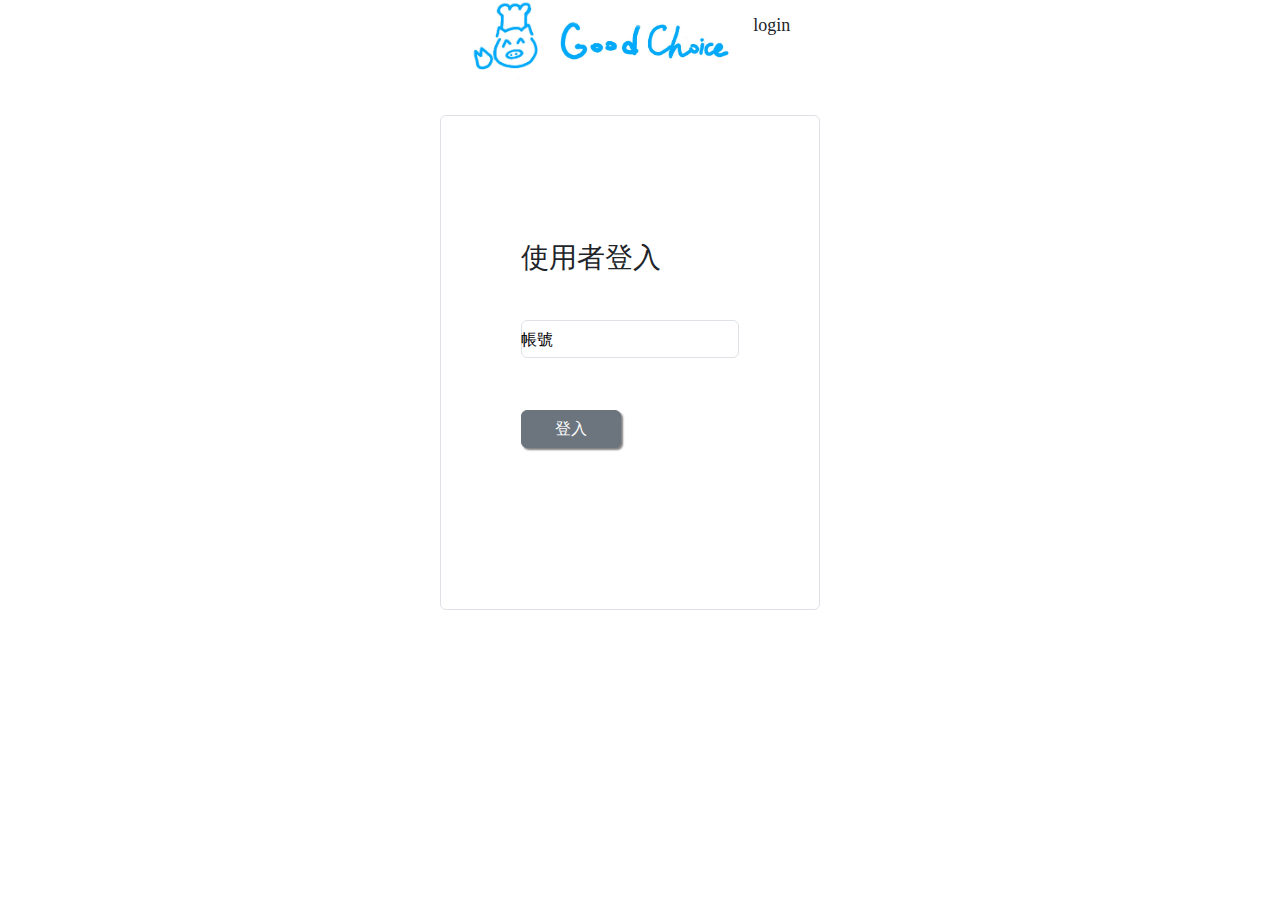
<file: login.html>
<!DOCTYPE html>
<html lang="en">
<head>
    <meta charset="UTF-8">
    <meta http-equiv="X-UA-Compatible" content="IE=edge">
    <meta name="viewport" content="width=device-width, initial-scale=1.0">
    <title>Document</title>
    
    <link rel="stylesheet" href="/css/all.css">
    <link rel="stylesheet" href="/css/modify.css">
    <link rel="stylesheet" href="/css/style2_login.css">
    <link rel="stylesheet" href="https://cdn.jsdelivr.net/npm/bootstrap@5.0.1/dist/css/bootstrap.min.css">
</head>
<body>
    
    <div class="header contain">
      <div class="logo">
        <img src="/pighead.png" style="height: 9vh;" alt="" >
        <img src="/pigtitle.png" style="height: 5vh;" alt="" >
    </div>
    <!-- <div class="signup">
        <a src="/signup.html">Sign up</a>
    </div> -->
    <div style="display: flex; align-items:center; justify-content:center">
        <a href="#" class="ham-icon">
            <i class="fas fa-bars "></i>
        </a>
    </div>
        <div class="login">
            <a>login</a>
        </div>
        
    </div>  
    <div class="container-fluid main-container contain" style="display: flex; justify-content: center;  margin:0 auto;">
     
     <div class="rounded border " style="margin-top: 60px; display: block; background-color:white; flex-wrap: nowrap; height: 495px; max-width: 380px; padding:80px; padding-top: 125px; margin-right:20px; ">
        <h3>使用者登入</h3>
        <form action="" id="loginForm">
          <div class="mb-3">
            
            <input class="form-control input_text" type="text" name="users" id="users"  style="margin-top: 45px;">
            <label class="form-label" for="users">帳號</label>
          </div>
          <!-- <div class="mb-3">
            
            <input class="form-control  input_text" type="password" name="passwords" id="passwords"  style="margin-top:15px;">
            <label class="form-label" for="passwords">密碼</label>
          </div> -->
          <div style="width: 100%; min-width: 380px; margin-left: auto;">
            <!-- onclick="document.getElementById('passwords').value = hex_sha256(document.getElementById('passwords').value)" -->
            <!-- <input class="btn btn-dark" type="button" id="register" onclick="location='/register.html'" value="註冊"> -->
            <input class="btn btn-secondary" type="submit"   id="login" style="width: 100px; box-shadow: 2px 2px 2px gray;" value="登入">
          </div> 
        </form>
     </div>
  </div>
</body>
</html>
</file>
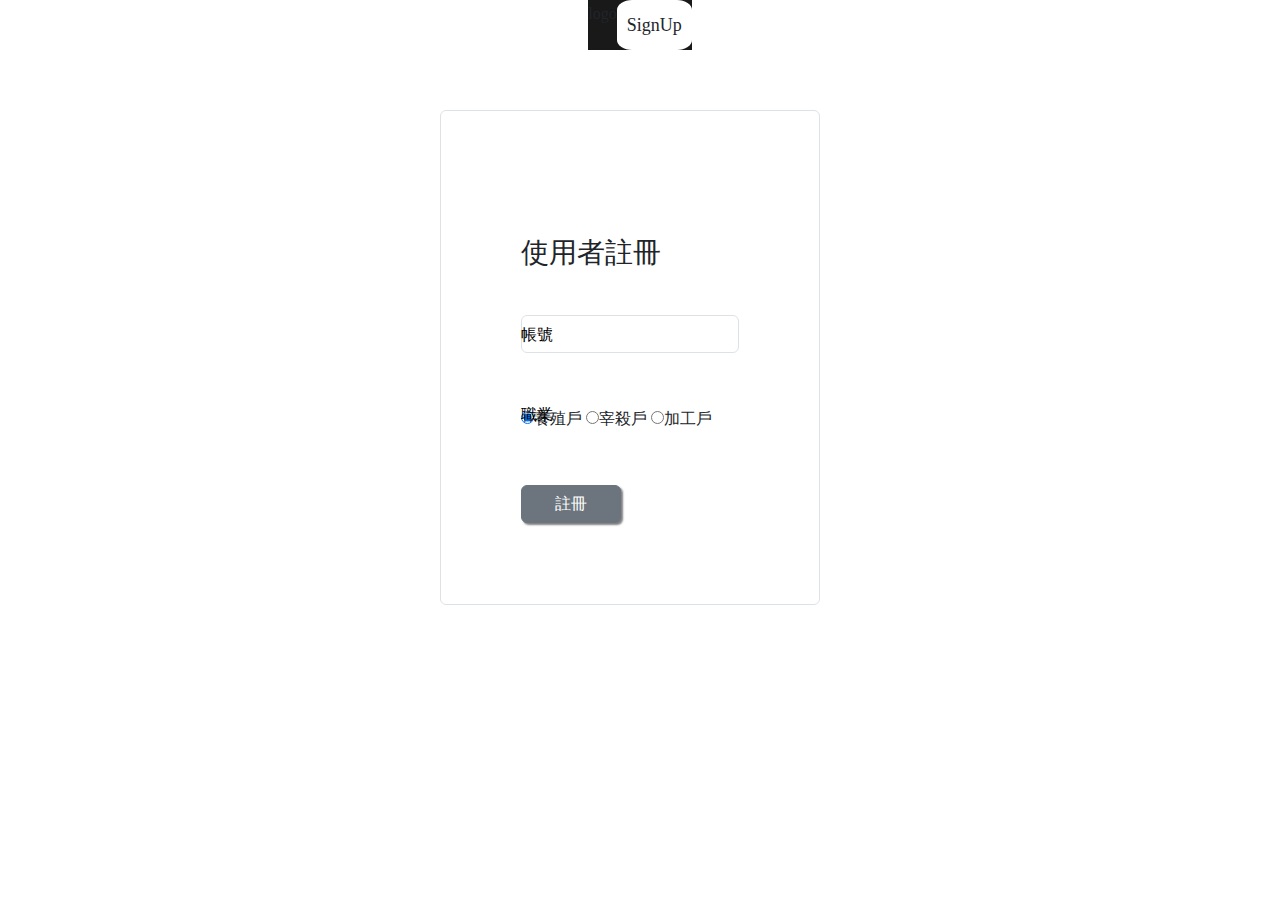
<file: signup.html>
<!DOCTYPE html>
<html lang="en">
<head>
    <meta charset="UTF-8">
    <meta http-equiv="X-UA-Compatible" content="IE=edge">
    <meta name="viewport" content="width=device-width, initial-scale=1.0">
    <title>Document</title>
    <link rel="stylesheet" href="/css/style2_login.css">
    <link rel="stylesheet" href="/css/all.css">
    <link rel="stylesheet" href="/css/modify.css">
    <link rel="stylesheet" href="https://cdn.jsdelivr.net/npm/bootstrap@5.0.1/dist/css/bootstrap.min.css">
</head>
<body>
    
    <div class=" contain" style="background-color: rgba(0, 0, 0, 0.9);position: relative;display: flex;justify-content: space-between;height: 50px;">
        <div class="logo">logo</div>
        <div class="signup">
            <a src="/signup.html">SignUp</a>
        </div>
    </div>  
    <div class="container-fluid main-container contain" style="display: flex; justify-content: center;  margin:0 auto;">
     
     <div class="rounded border " style="margin-top: 60px; display: block; background-color:white; flex-wrap: nowrap; height: 495px; max-width: 380px; padding:80px; padding-top: 125px; margin-right:20px; ">
        <h3>使用者註冊</h3>
        <form id="loginForm"  method="post" action="{{ url_for('signup') }}">
          <div class="mb-3">
            
            <input class="form-control input_text" type="text" name="users" id="users"  style="margin-top: 45px;">
            <label class="form-label" for="users">帳號</label>
          </div>
          <div class="mb-3">
            <!-- <form class="form-control" id="userlist" style="margin-top:15px;"> -->
              <input type="radio" name="userid" value="1" checked>養殖戶
              <input type="radio" name="userid" value="2">宰殺戶
              <input type="radio" name="userid" value="3">加工戶
            <label class="form-label" for="userlist">職業</label>
          </div>
          <div style="width: 100%; min-width: 380px; margin-left: auto;">
            <!-- onclick="document.getElementById('passwords').value = hex_sha256(document.getElementById('passwords').value)" -->
            <!-- <input class="btn btn-dark" type="button" id="register" onclick="location='/register.html'" value="註冊"> -->
            <button class="btn btn-secondary" type="submit"   id="signup" style="width: 100px; box-shadow: 2px 2px 2px gray;">註冊
          </div> 
        </form>
     </div>
  </div>
</body>
<script type="module">
  
</script>
</html>
</file>
<file: css/modify.css>
﻿.input_text {
    width: 200px;
    border-bottom: 1px;
    border: none;
    background-color: #d1d1d1;
}
label {
    animation-fill-mode: forwards;
    animation-name: move_up;
    animation-duration: 1s;
    bottom: 32px;
    position: relative;
    color: black;
}
input {
    animation-duration: 1s;
    animation-timing-function: ease-in-out;
}
.button_next {
    border-radius: 12px;
    position: relative;
    top: 80%;
    left: 25%;
    border: none;
    background-color: transparent;
    color: black;
}
.button_previous {
    border-radius: 12px;
    position: relative;
    top: 80%;
    left: 0%;
    border: none;
    background-color: transparent;
    color: black;
    visibility:hidden;
}

.label_animtion {
    animation-fill-mode: forwards;
    animation-name: move_up;
}
@keyframes animate{
    0% {
        opacity: 1;
        transform: translateX(10px) 
    }
    25% {
        opacity: 0.2;
        transform: translateX(-10px) 
    }
    100% {
        opacity: 0;
        transform: translateX(1000px) 
    }
}
@keyframes move_up{
    0% {
        color: #5fa8d3;
    }
    100% {
        transition: all 0.1s ease;
        transform: translateY(-150%);
        color: #5fa8d3;
    }
}
</file>
<file: css/style2_login.css>
/* http://meyerweb.com/eric/tools/css/reset/ 
   v2.0 | 20110126
   License: none (public domain)
*/
/*
*{ 
  outline: 1px solid #000;
}*/
html, body, div, span, applet, object, iframe,
h1, h2, h3, h4, h5, h6, p, blockquote, pre,
a, abbr, acronym, address, big, cite, code,
del, dfn, em, img, ins, kbd, q, s, samp,
small, strike, strong, sub, sup, tt, var,
b, u, i, center,
dl, dt, dd, ol, ul, li,
fieldset, form, label, legend,
table, caption, tbody, tfoot, thead, tr, th, td,
article, aside, canvas, details, embed, 
figure, figcaption, footer, header, hgroup, 
menu, nav, output, ruby, section, summary,
time, mark, audio, video {
	margin: 0;
	padding: 0;
	border: 0;
	font-size: 100%;
	font: inherit;
	vertical-align: baseline;
}
/* HTML5 display-role reset for older browsers */
article, aside, details, figcaption, figure, 
footer, header, hgroup, menu, nav, section {
	display: block;
}
body {
	line-height: 1;
}
ol, ul {
	list-style: none;
}
blockquote, q {
	quotes: none;
}
blockquote:before, blockquote:after,
q:before, q:after {
	content: '';
	content: none;
}
table {
	border-collapse: collapse;
	border-spacing: 0;
}

.wrap{
    margin: 0 auto;
    width: 1000px;
}
/* .header{
    margin-bottom: 10px;
    display: flex;
    justify-content: space-between;
    align-items: center;
} */
.contain{
    /* max-width: 1140px; */
    margin: 0 auto;
    font: normal normal normal 16px/28px Noto Sans;
}
.row{
	display: flex;
	flex-wrap: wrap;
}
.header{
    max-width: 1140px;
    position: relative;
    display: flex;
    margin: 0 auto;
    font: normal normal normal 16px/28px Noto Sans;
    justify-content: space-between;
	height: 55px;
}

.banner{
    height: 435px;
    background-image: url("https://www.reference.com/wp-content/uploads/sites/2/2015/08/b353065a7d0160b14c00b57ed504118f.jpg");
    background-position:0% 100%;
    background-size: cover;
    background-attachment: fixed;
    /* background-repeat: no-repeat; */
    color: #fff;
}
.login{
    display: flex;
    justify-content: center;
    align-items: center;
    background-color: #fff;
    height: 50px;
    width: 75px;
    border-radius: 20%;
}
.login a{
    font: normal normal medium 24px/32px Roboto;
    text-decoration: none;
    font-size: large;
    
}
.login:hover{
    background-color: gray;
    color: #fff;
}
.signup{
    display: flex;
    justify-content: center;
    align-items: center;
    background-color: #fff;
    height: 50px;
    width: 75px;
    border-radius: 20%;
}
.signup a{
    font: normal normal medium 24px/32px Roboto;
    text-decoration: none;
    font-size: large;
    
}
.signup:hover{
    background-color: gray;
    color: #fff;
}
.box{
    display: flex;
    justify-content: center;
    align-items: center;
    max-width: 1140px;
    width: 100%;
    max-height: 870px;
    height: 100%;
    padding: 0 15px;
    margin: 0 auto;

}
.banner-text{
    max-width: auto;
}
.banner h2{
    font-size: 40px;
    font-weight: bold;
}
.banner p{
    font-size: 24px;
}


.input_text {
    width: 200px;
    border-bottom: 1px;
    border: none;
    background-color: #d1d1d1;
}
</file>
